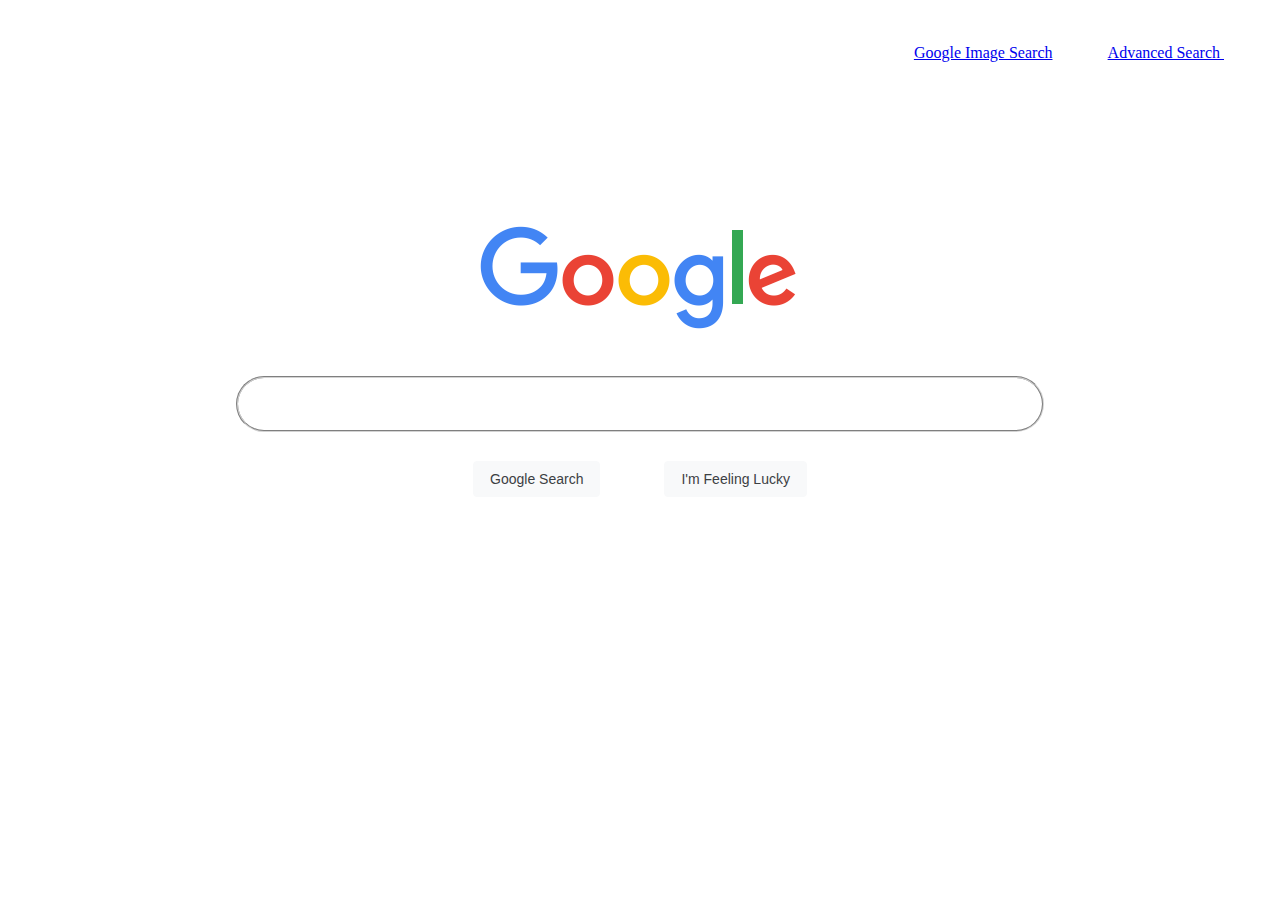
<file: index.html>
<!DOCTYPE html>
<html lang="en">
    <head>
        <title>Search</title>
        <link rel="stylesheet" href="style.css">
    </head>
    <body>
        
        <div class="a1">
            <br><br>
        <a  href="img-search.html"> Google Image Search</a>
        &emsp;&emsp;&emsp;
        <a  href="adv-search.html"> Advanced Search </a>
        &emsp;&emsp;&emsp;
        </div>

        <br><br><br><br><br><br><br><br><br>
        
        <div class="f1">
            <img  src="Google.png">
        </div>

        <br><br>


        <div class="f1">
        <form  action="https://google.com/search">
            <input class="SB srchTXT" type="text" name="q" >
            <br><br>
            <input class="SB2" type="submit" value="Google Search">
            &emsp;&emsp;&emsp;
            <input class="SB2" value="I'm Feeling Lucky" aria-label="I'm Feeling Lucky" name="btnI" type="submit">
        </form>

    </div>
        
    </body>
</html>
</file>
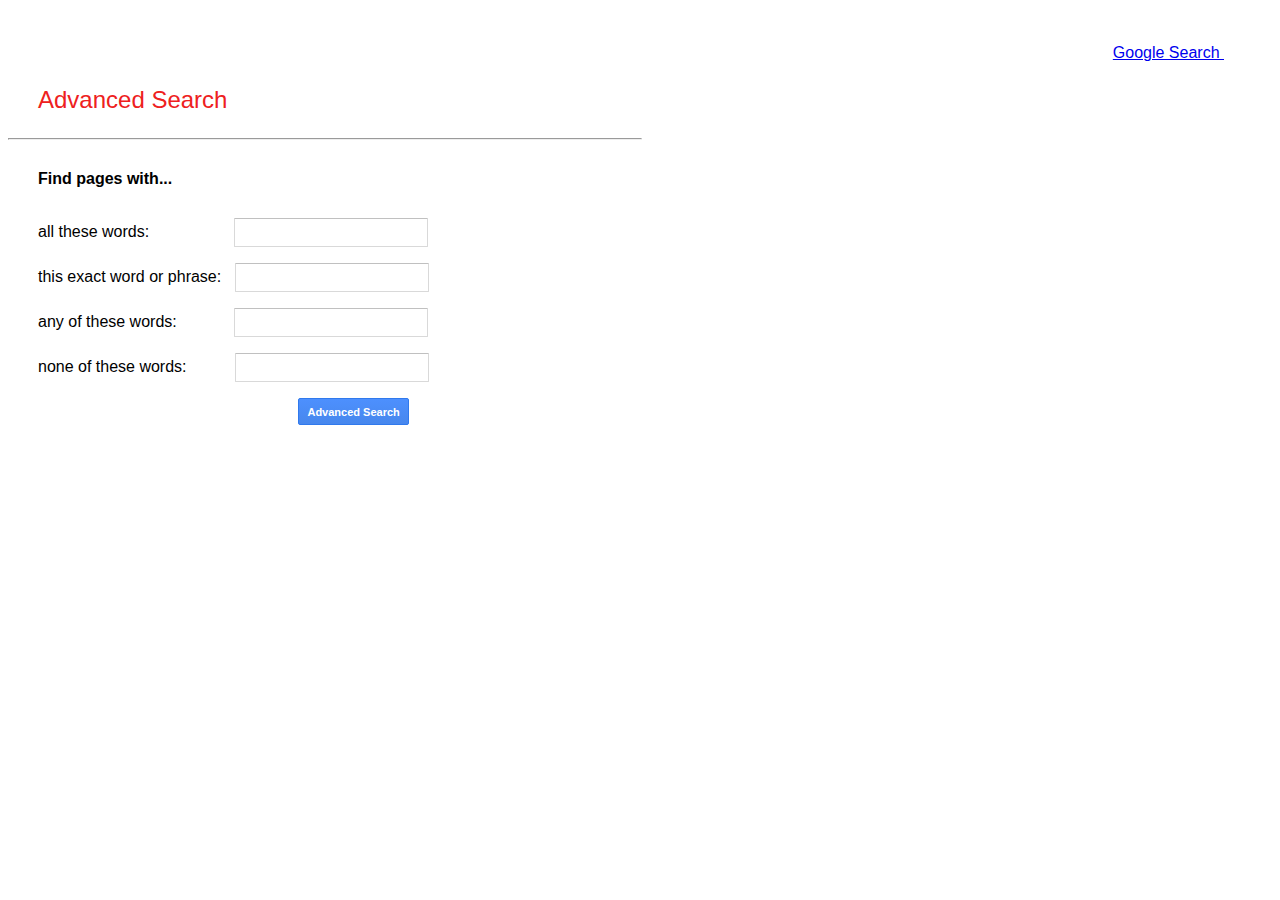
<file: adv-search.html>
<!DOCTYPE html>
<html lang="en">
    <head>
        <title>Search</title>
        <link rel="stylesheet" href="style.css">
    </head>
    <body>
        
        <div style="font-family: ariel,sans-serif;;">    
            <div class="a1">
                <br><br>
                <a  href="index.html"> Google Search </a>&emsp;&emsp;&emsp;
            </div>

            
                <p style="color:rgb(238, 32, 32);margin-left:30px;font-size: x-large;">
                    Advanced Search
                </p>
            
            <!-- <div class="f1">
                <img  src="Google.png" height="20" width="50">
            </div> -->
                <hr style="width:50%;text-align:left;margin-left:0">

            <!-- <div class="f1">
            <form  action="https://google.com/search">
                <input class="SB" type="text" name="q">
                <br><br>
                <input class="SB2" type="submit" value="Google Search">
            </form>  -->
                <p style="margin: 30px; font-weight: bold;">Find pages with...</p>
                <form action="https://google.com/search" style="margin: 30px;">
                    <p>all these words:&emsp;&emsp;&emsp;&emsp;&emsp;&nbsp;<input class="ASB" type="text" name="as_q"></p>
                    <p>this exact word or phrase:&nbsp;&nbsp;&nbsp;<input class="ASB" type="text" name="as_epq"></p>
                    <p>any of these words:&emsp;&emsp;&emsp;&nbsp;&nbsp;<input class="ASB" type="text" name="as_oq"></p>
                <p>none of these words:&emsp;&emsp;&emsp;<input class="ASB" type="text" name="as_eq"></p>

                &emsp;&emsp;&emsp;&emsp;&emsp;&emsp;&emsp;&emsp;&emsp;&emsp;&emsp;&emsp;&emsp;&emsp;&emsp;&emsp;
                <input type="submit" class="button" value="Advanced Search">
                </form>

            </div>
        </div>

    </body>
</html>
</file>
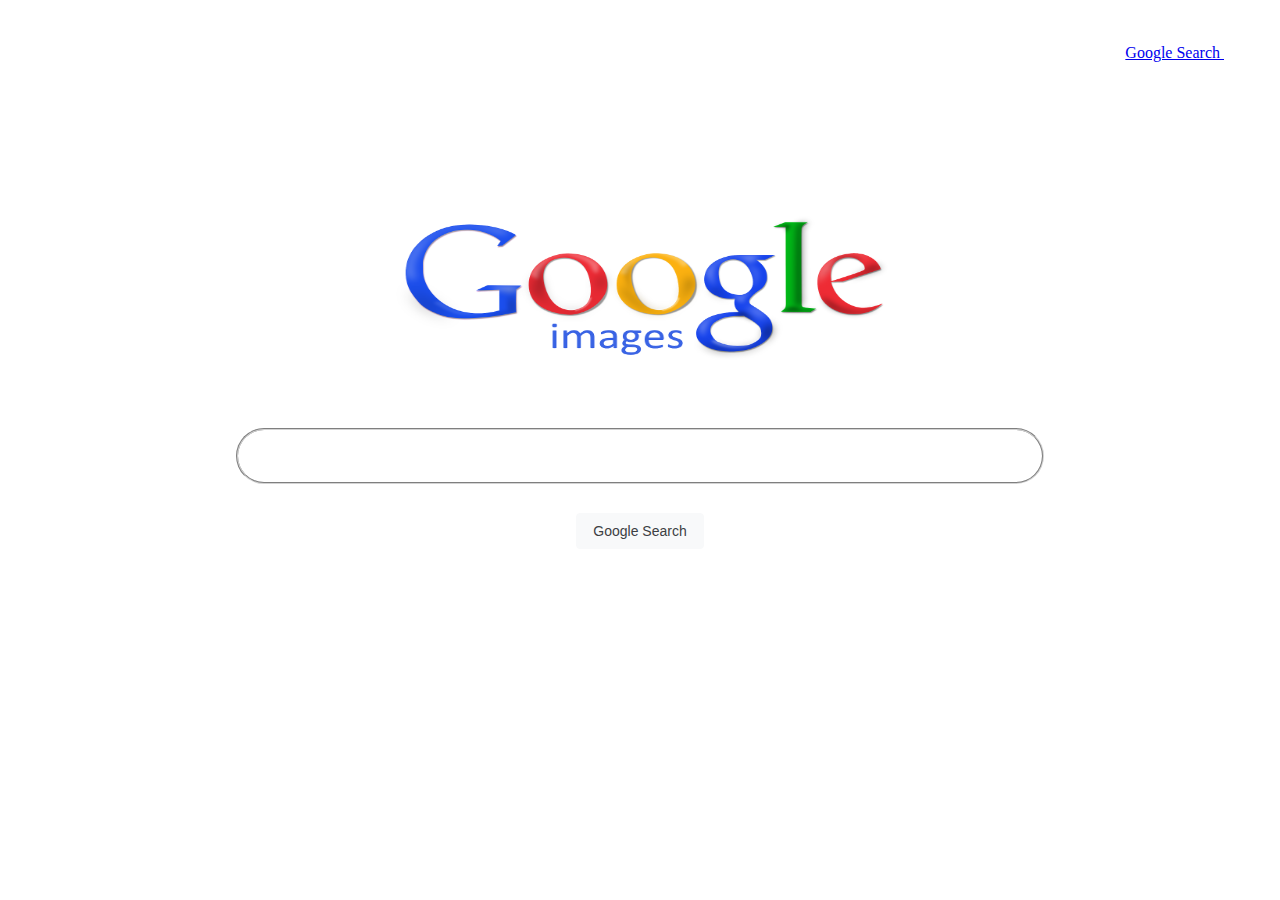
<file: img-search.html>
<!DOCTYPE html>
<html lang="en">
    <head>
        <title>Search</title>
        <link rel="stylesheet" href="style.css">
    </head>
    <body>
        <div class="a1"><br><br>
            <a  href="index.html"> Google Search </a>&emsp;&emsp;&emsp;
            </div>
    
            <br><br><br><br><br><br><br>
            
            <div class="f1">
                <img  src="Google-images.png" height="200" width="500">
            </div>
    
            <br><br>
    
    
            <div class="f1">
            <form  action="http://www.google.com/images" >
                <input class="SB" type="text" name="q">
                <br><br>
                <input class="SB2" type="submit" value="Google Search">
            </form>
</html>
</file>
<file: style.css>
.f1{
    text-align: center;
    border-radius: 5px;
}
.a1{
    text-align:end;    
}


.SB{
    
    border-radius: 40px;
    width: 800px;
    height: 50px;
    border-color: lightgray;
    border-style:groove;
}
.SB2{
        background-color: #f8f9fa;
        border: 1px solid #f8f9fa;
        border-radius: 4px;
        color: #3c4043;
        font-family: arial,sans-serif;
        font-size: 14px;
        margin: 11px 4px;
        padding: 0 16px;
        line-height: 27px;
        height: 36px;
        min-width: 54px;
        text-align: center;
        cursor: pointer;
        user-select: none;
    
}
.ASB{
    -moz-border-radius: 1px;
    border-radius: 1px;
    border: 1px solid #d9d9d9;
    border-top: 1px solid #c0c0c0;
    font-size: 13px;
    height: 25px;
    padding: 1px 8px;
}
.button{
    -webkit-box-shadow: none;
    -moz-box-shadow: none;
    box-shadow: none;
    background-color: #4d90fe;
    background-image: -webkit-linear-gradient(top,#4d90fe,#4787ed);
    background-image: -moz-linear-gradient(top,#4d90fe,#4787ed);
    background-image: -ms-linear-gradient(top,#4d90fe,#4787ed);
    background-image: -o-linear-gradient(top,#4d90fe,#4787ed);
    background-image: linear-gradient(top,#4d90fe,#4787ed);
    border: 1px solid #3079ed;
    color: #fff; -webkit-border-radius: 2px;
    -moz-border-radius: 2px;
    border-radius: 2px;
    cursor: default;
    font-size: 11px;
    font-weight: bold;
    text-align: center;
    white-space: nowrap;
    margin-right: 16px;
    height: 27px;
    line-height: 27px;
    min-width: 54px;
    outline: 0;
    padding: 0 8px;
}
.ASbutton{
    -webkit-box-shadow: none;
    -moz-box-shadow: none;
    box-shadow: none;
    background-color: #4d90fe;
    background-image: -webkit-linear-gradient(top,#4d90fe,#4787ed);
    background-image: -moz-linear-gradient(top,#4d90fe,#4787ed);
    background-image: -ms-linear-gradient(top,#4d90fe,#4787ed);
    background-image: -o-linear-gradient(top,#4d90fe,#4787ed);
    background-image: linear-gradient(top,#4d90fe,#4787ed);
    border: 1px solid #3079ed;
    color: #fff;
}
.srchTXT{
    text-rendering: auto;
    color: -internal-light-dark(black, white);
    letter-spacing: normal;
    word-spacing: normal;
    text-transform: none;
    text-indent: 0px;
    text-shadow: none;
    display: inline-block;
    text-align: start;
    appearance: auto;
    background-color: -internal-light-dark(rgb(255, 255, 255), rgb(59, 59, 59));
    -webkit-rtl-ordering: logical;
    cursor: text;
    margin: 0em;
    font: 400 13.3333px Arial;
}
</file>
